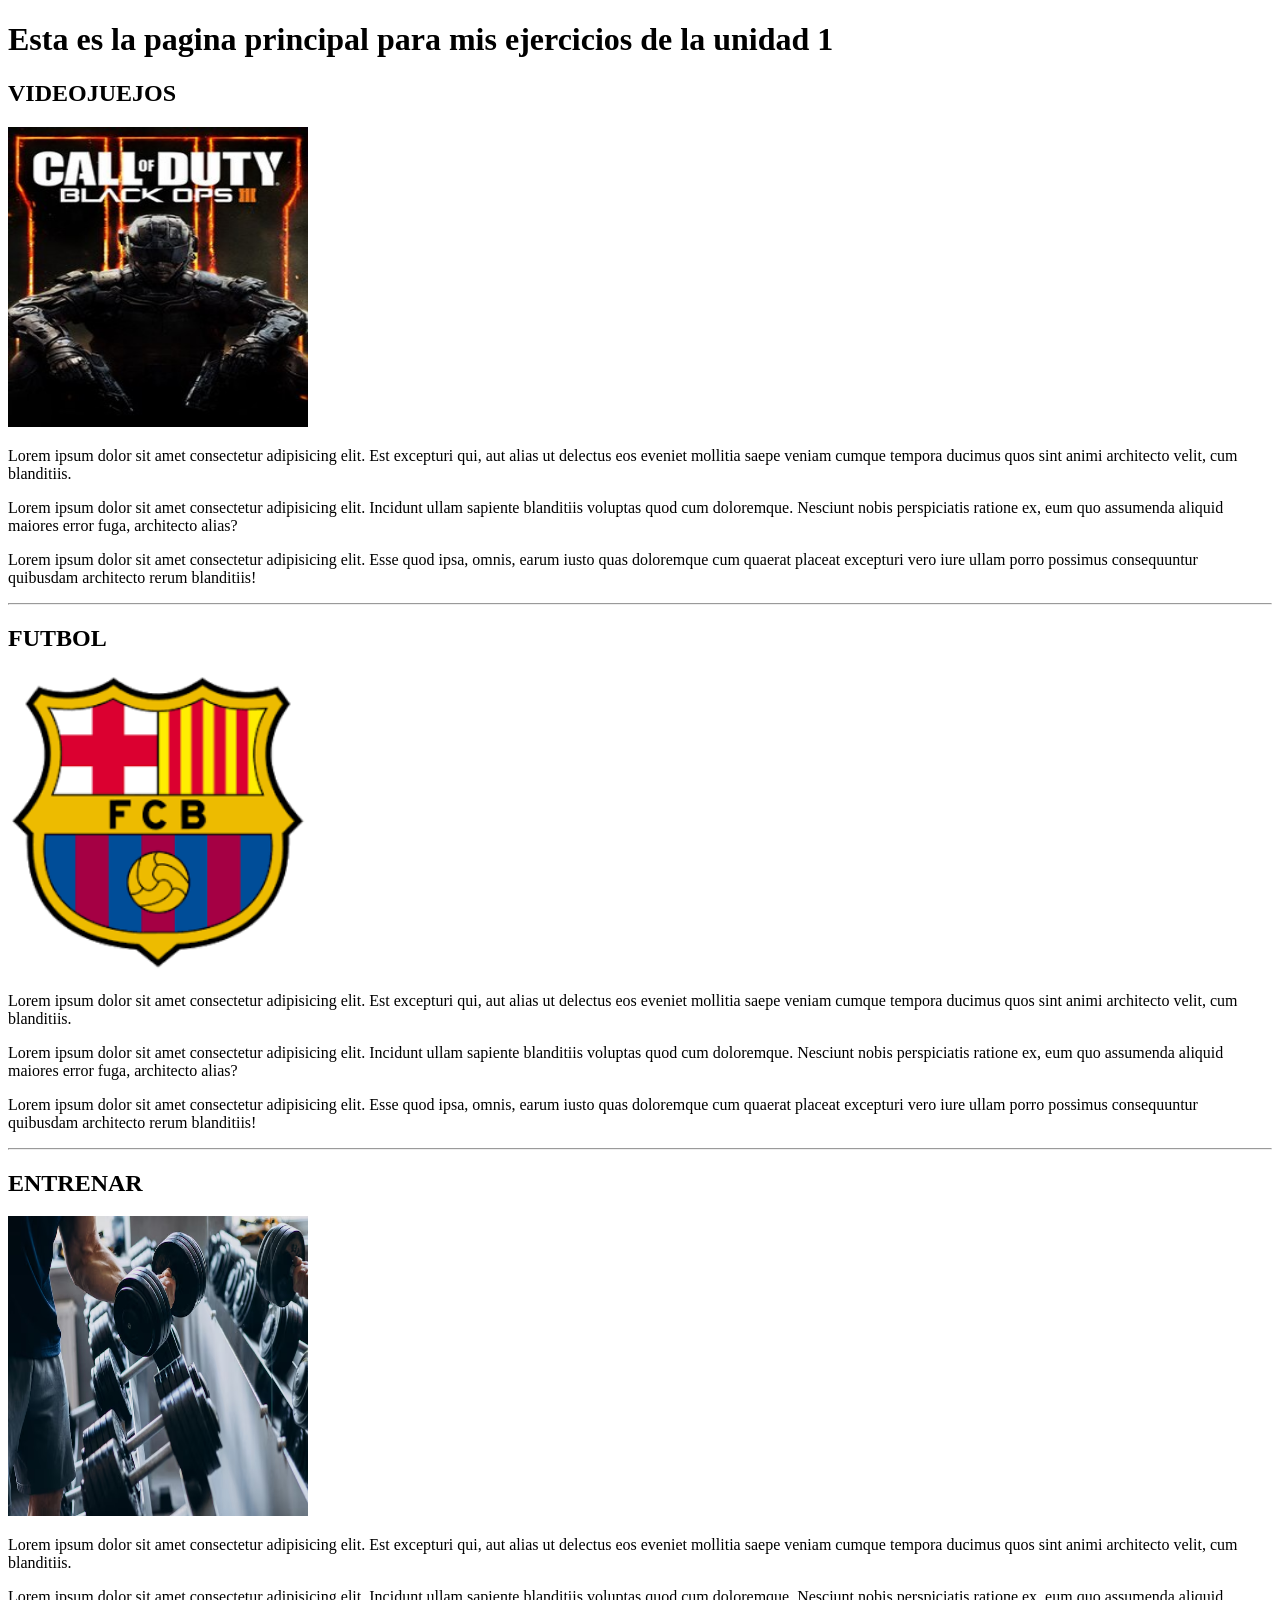
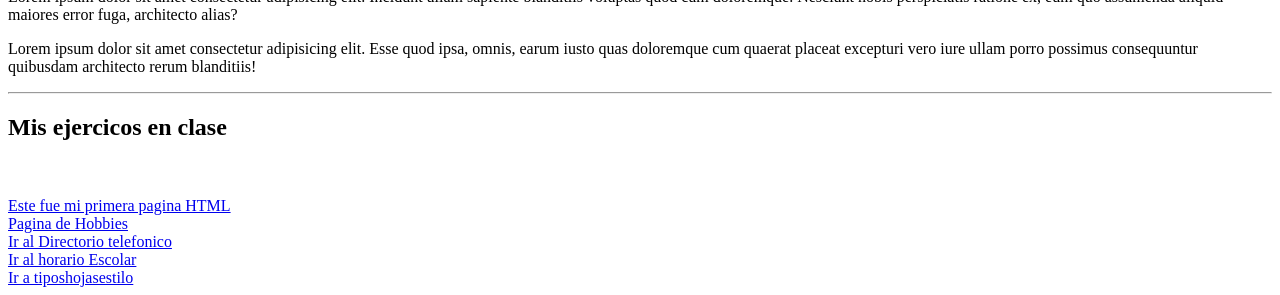
<file: index.html>
<!DOCTYPE html>
<html>

 <head>
	<title> Pagina principal </title>
 </head>

 <body>

  <h1>
	Esta es la pagina principal para mis ejercicios de la unidad 1
  </h1>

  <h2> VIDEOJUEJOS </h2>
  <a href="https://www.callofduty.com/" target="_blank">
    <img src="Imagenes/Black_Ops_3.jpg" width="300px" height="300px">
  </a>
  <p>
    Lorem ipsum dolor sit amet consectetur adipisicing elit. Est excepturi qui, aut alias ut delectus eos eveniet mollitia saepe veniam cumque tempora ducimus quos sint animi architecto velit, cum blanditiis.
  </p>
  <p>
    Lorem ipsum dolor sit amet consectetur adipisicing elit. Incidunt ullam sapiente blanditiis voluptas quod cum doloremque. Nesciunt nobis perspiciatis ratione ex, eum quo assumenda aliquid maiores error fuga, architecto alias?
  </p>
  <p>
    Lorem ipsum dolor sit amet consectetur adipisicing elit. Esse quod ipsa, omnis, earum iusto quas doloremque cum quaerat placeat excepturi vero iure ullam porro possimus consequuntur quibusdam architecto rerum blanditiis!
  </p>
  <hr>
  
  <h2> FUTBOL </h2>
  <a href="https://www.fcbarcelona.es/" target="_blank">
  <img src="Imagenes/descarga.png" width="300px" height="300px">
  </a>
  <p>
    Lorem ipsum dolor sit amet consectetur adipisicing elit. Est excepturi qui, aut alias ut delectus eos eveniet mollitia saepe veniam cumque tempora ducimus quos sint animi architecto velit, cum blanditiis.
  </p>
  <p>
    Lorem ipsum dolor sit amet consectetur adipisicing elit. Incidunt ullam sapiente blanditiis voluptas quod cum doloremque. Nesciunt nobis perspiciatis ratione ex, eum quo assumenda aliquid maiores error fuga, architecto alias?
  </p>
  <p>
    Lorem ipsum dolor sit amet consectetur adipisicing elit. Esse quod ipsa, omnis, earum iusto quas doloremque cum quaerat placeat excepturi vero iure ullam porro possimus consequuntur quibusdam architecto rerum blanditiis!
  </p>
  <hr>

  <h2> ENTRENAR </h2>
  <a href="https://www.gymshark.com/" target="_blank">
  <img src="Imagenes/gym.avif" width="300px" height="300px">
  </a>
  <p>
    Lorem ipsum dolor sit amet consectetur adipisicing elit. Est excepturi qui, aut alias ut delectus eos eveniet mollitia saepe veniam cumque tempora ducimus quos sint animi architecto velit, cum blanditiis.
  </p>
  <p>
    Lorem ipsum dolor sit amet consectetur adipisicing elit. Incidunt ullam sapiente blanditiis voluptas quod cum doloremque. Nesciunt nobis perspiciatis ratione ex, eum quo assumenda aliquid maiores error fuga, architecto alias?
  </p>
  <p>
    Lorem ipsum dolor sit amet consectetur adipisicing elit. Esse quod ipsa, omnis, earum iusto quas doloremque cum quaerat placeat excepturi vero iure ullam porro possimus consequuntur quibusdam architecto rerum blanditiis!
  </p>
  <hr>

   
  <h2> Mis ejercicos en clase </h2>
  <br>
  <br>
  
  <a href="ejemplo.html"> Este fue mi primera pagina HTML </a>
  <br>
  <a href="hobbies.html"> Pagina de Hobbies </a>

  <br>

  <!-- NUEVOS ENLACES -->
   <a href="tablas/directorio-telefonico.html">
        Ir al Directorio telefonico
    </a>

    <br>

    <a href="tablas/horario-clases.html">
        Ir al horario Escolar
    </a>

    <br>
     <a href="tiposhojasestilo.html">
        Ir a tiposhojasestilo
    </a>

    <br>
    <a href="mundial/equipos de futbol.html"></a>

 </body>

</html>
</file>
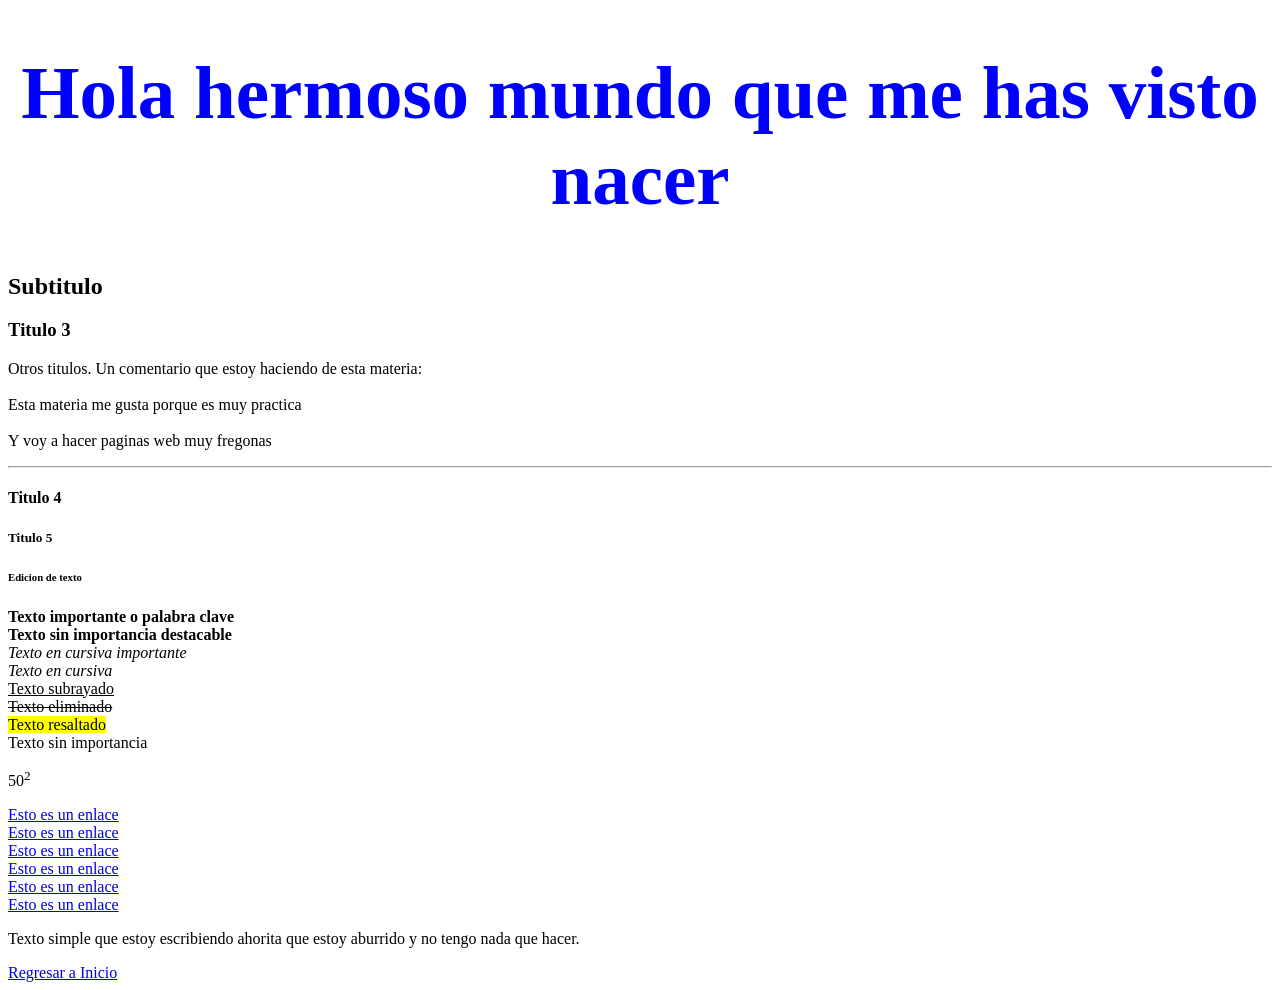
<file: ejemplo.html>
<!DOCTYPE html>
<html>
	<head>	
		<title>MI PRIMERA PAGINA WEB</title>

		<style type="text/css">
			h1{
				text-align: center;
				font-size: 75px;
				color: blue;
			}
		</style>
	</head>

	<body>

		<h1>Hola hermoso mundo que me has visto nacer</h1>

		<h2>Subtitulo</h2>
		<h3>Titulo 3</h3>

		<p>
			Otros titulos. Un comentario que estoy haciendo de esta materia:
			<br><br>

			Esta materia me gusta porque es muy practica
			<br><br>

			Y voy a hacer paginas web muy fregonas
		</p>

		<hr>

		<h4>Titulo 4</h4>
		<h5>Titulo 5</h5>
		<h6>Edicion de texto</h6>

		<!-- Edicion de texto -->

		<strong>Texto importante o palabra clave</strong>
		<br>

		<b>Texto sin importancia destacable</b>
		<br>

		<em>Texto en cursiva importante</em>
		<br>

		<i>Texto en cursiva</i>
		<br>

		<u>Texto subrayado</u>
		<br>

		<s>Texto eliminado</s>
		<br>

		<mark>Texto resaltado</mark>
		<br>

		<span>Texto sin importancia</span>
		<br>

		<p>50<sup>2</sup></p>

		<!-- Enlaces en HTML -->

		<a href="https://www.google.com">Esto es un enlace</a>
		<br>

		<a href="https://www.google.com/" target="_blank">
			Esto es un enlace
		</a>
		<br>

		<a href="https://www.instagram.com/" target="_blank">
			Esto es un enlace
		</a>
		<br>

		<a href="https://www.youtube.com/" target="_parent">
			Esto es un enlace
		</a>
		<br>

		<a href="https://x.com/" target="_self">
			Esto es un enlace
		</a>
		<br>

		<a href="https://www.roblox.com/" target="_top">
			Esto es un enlace
		</a>

		<p>
			Texto simple que estoy escribiendo ahorita que estoy aburrido y no tengo nada que hacer.
		</p>

		<!-- Regresar al index -->

		<a href="index.html">
			Regresar a Inicio
		</a>

	</body>
</html>
</file>
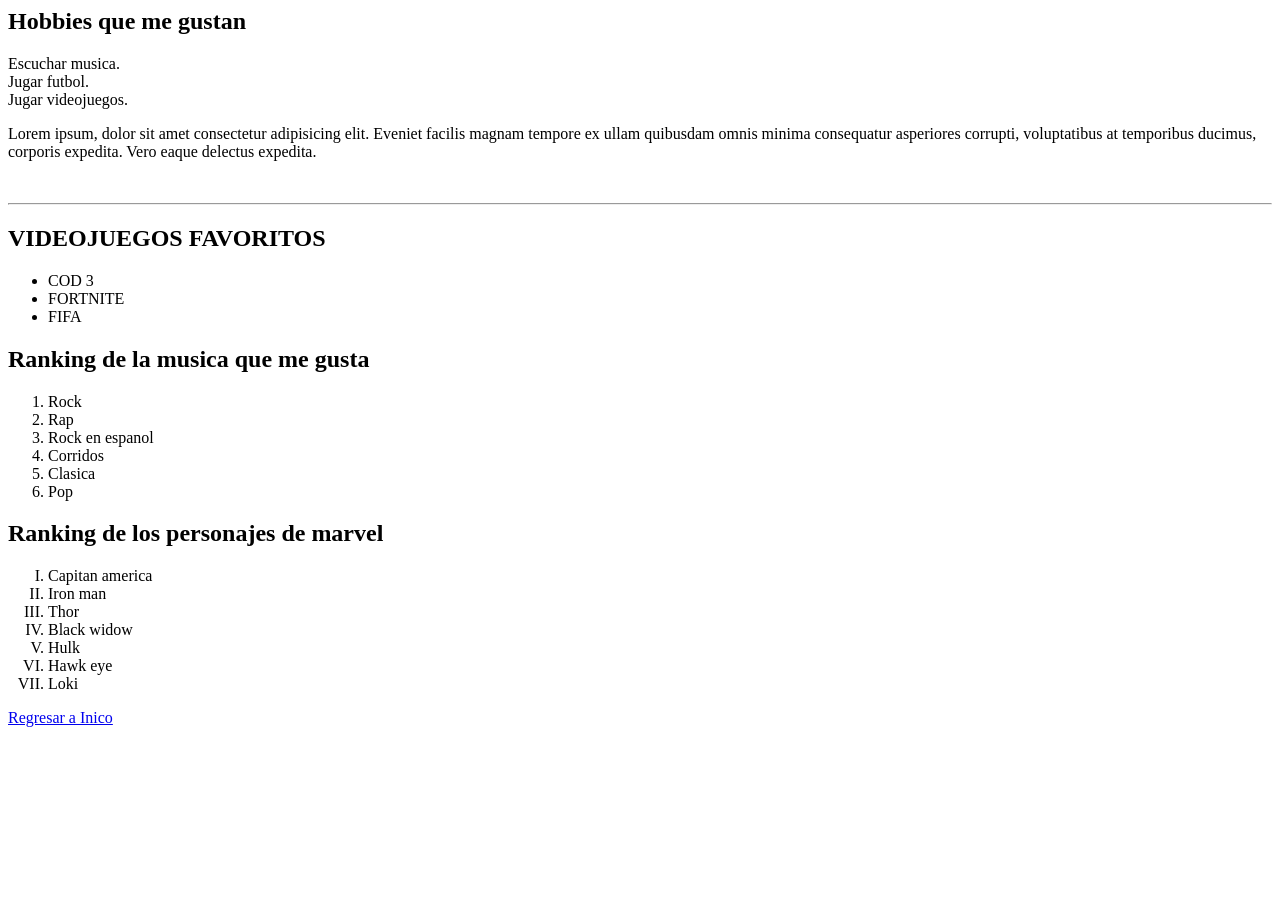
<file: hobbies.html>
<html>
 <head>
   <title> Mi Pagina Web </title>
</head>
<body>
  <h2> Hobbies que me gustan </h2>
  <p>
    Escuchar musica.<br>
    Jugar futbol.<br>
    Jugar videojuegos.<br>
 </p>
 <p>
  Lorem ipsum, dolor sit amet consectetur adipisicing elit. Eveniet facilis magnam tempore ex ullam quibusdam omnis minima consequatur asperiores corrupti, voluptatibus at temporibus ducimus, corporis expedita. Vero eaque delectus expedita.
</p>
<br>
<hr>



<h2>VIDEOJUEGOS FAVORITOS</h2>
<!-- LISTAS DESORDENADAS (son comentarios que no se ven) -->
<ul>
 <li>COD 3</li>
<li>FORTNITE</li>
<li>FIFA</li>
</ul>

<h2>Ranking de la musica que me gusta</h2>
<ol>
 <li>Rock</li>
 <li>Rap</li>
 <li>Rock en espanol</li>
 <li>Corridos</li>
 <li>Clasica</li>
 <li>Pop</li>
</ol>

<h2>Ranking de los personajes de marvel</h2>
<!--
A= Letras mayusculas
a= Letras minusculas
I= Romanas mayusculas
i= Romanas minusculas
-->
<ol type="I">
<li>Capitan america</li>
<li>Iron man</li>
<li>Thor</li>
<li>Black widow</li>
<li>Hulk</li>
<li>Hawk eye</li>
<li>Loki</li>
</ol>

<a href="index.html">Regresar a Inico</a>


</body>
</html>
</file>
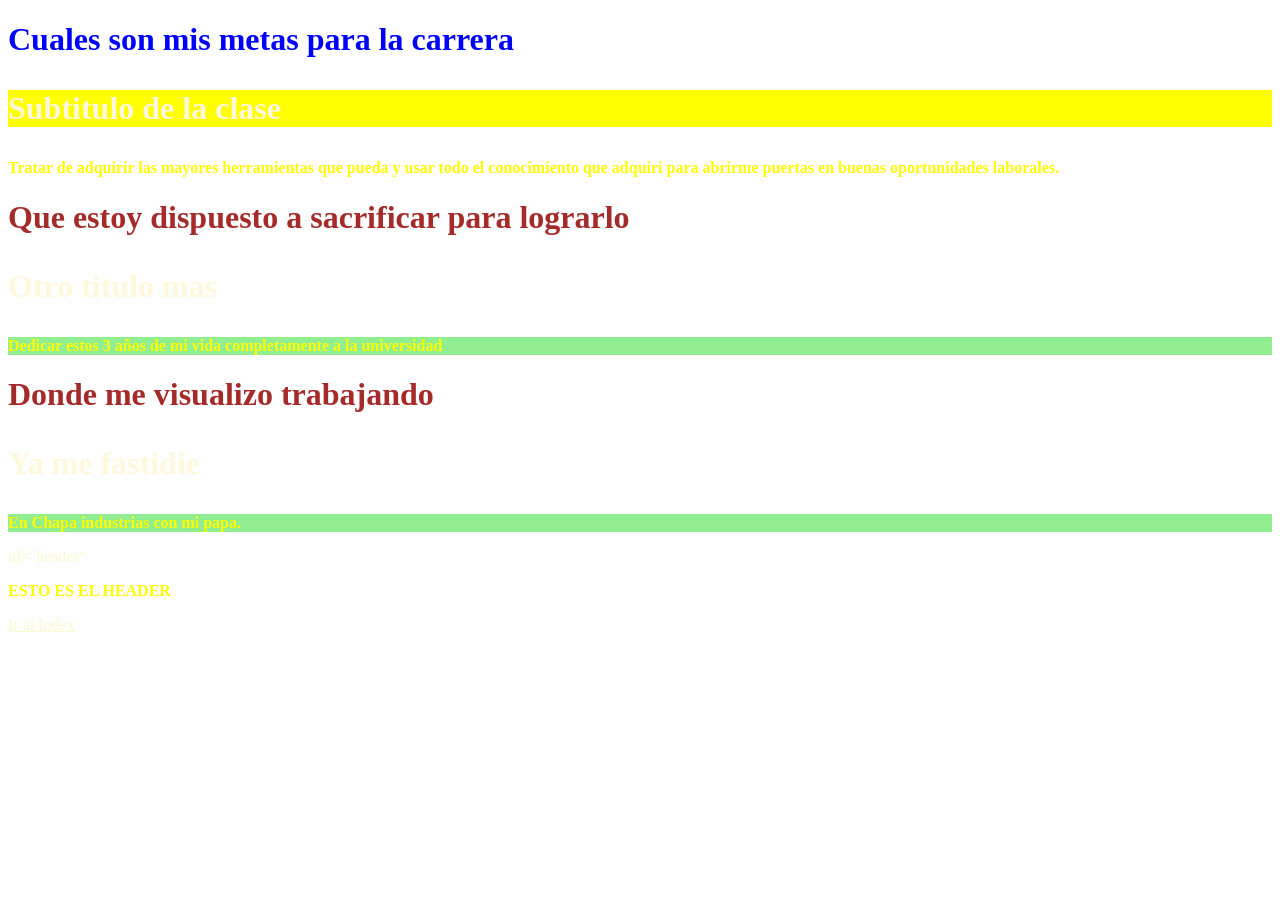
<file: tiposhojasestilo.html>
<!DOCTYPE html>
<html lang="en">
<head>
    <meta charset="UTF-8">
    <meta name="viewport" content="width=device-width, initial-scale=1.0">
    <title>Ejemplo de CSS3 </title>
    <!-- 02 TIPO DE ESTILO en el documento-->
    <style>
        h3{
            color:blueviolet;
        }

        /* ESTO APLICA PARA LOS ids */

        #PrimerH3{

            background: yellow;
        }
        /* ESTO APLICA PARA LAS clases */
        .parrafos {
            background: lightgreen;

        }

        h1:hover{

            color:brown;
            font-size: larger;
        }

        *{
            color:lightgoldenrodyellow; 
        }


        
    </style>

    <!-- 03 TIPO DE ESTILO en el documento-->
    <!--<link rel="stylesheet" href="estilos.css">-->
        <link rel="stylesheet" href="style.css">
</head>
<body>
    <!-- TIPO DE ESTILO EN LIENEA-->
    <H1 style="color: blue;">
        Cuales son mis metas para la carrera</H1>

    <h3 id="PrimerH3">Subtitulo de la clase</h3>
    <p>Tratar de adquirir las mayores herramientas que pueda y usar todo el conocimiento que adquiri para abrirme puertas en buenas oportunidades laborales. </p>
    
    <h1>Que estoy dispuesto a sacrificar para lograrlo</h1>
    <h3>Otro titulo mas</h3>
    <p class="parrafos">Dedicar estos 3 años de mi vida completamente a la universidad</p>

    <h1>Donde me visualizo trabajando</h1>
    <h3>Ya me fastidie</h3>
    <p class="parrafos">En Chapa industrias con mi papa.</p>
     

    <div> id="header"
        <p>
            ESTO ES EL HEADER
        </p>
    

    </div>
    <a href="index.html">
        Ir al Index
    </a>

</body>
</html>
</file>
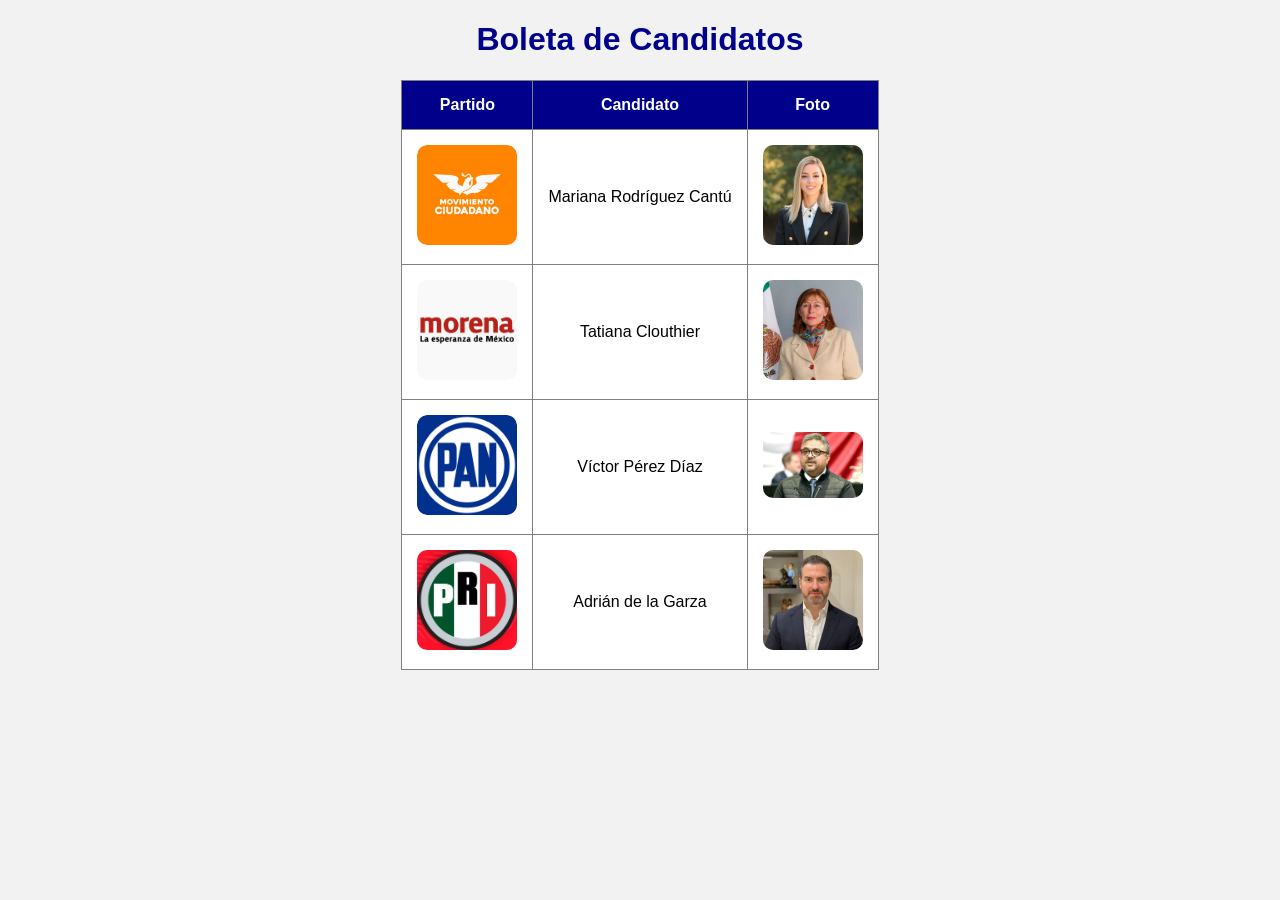
<file: tablas/candidatos-gobernador.html>
<!DOCTYPE html>
<html lang="es">
<head>
    <meta charset="UTF-8">
    <meta name="viewport" content="width=device-width, initial-scale=1.0">
    <title>Boleta de Candidatos</title>
</head>

<body style="font-family:Arial; background:#f2f2f2;">

    <h1 style="text-align:center; color:darkblue;">
        Boleta de Candidatos
    </h1>

    <table border="1" style="margin:auto; background:white; border-collapse:collapse;">

        <thead style="background:darkblue; color:white;">

            <tr>
                <th style="padding:15px;">Partido</th>
                <th style="padding:15px;">Candidato</th>
                <th style="padding:15px;">Foto</th>
            </tr>

        </thead>

        <tr style="text-align:center;">

            <td style="padding:15px;">
                <img src="../partidos/MC.png" alt="Movimiento Ciudadano" width="100" style="border-radius:10px;">
            </td>

            <td style="padding:15px;">
                <a href="https://www.instagram.com/marianardzcantu/" target="_blank" style="text-decoration:none; color:black;">
                    Mariana Rodríguez Cantú
                </a>
            </td>

            <td style="padding:15px;">
                <img src="../partidos/mariana.jpg" alt="Mariana Rodríguez" width="100" style="border-radius:10px;">
            </td>

        </tr>

        <tr style="text-align:center;">

            <td style="padding:15px;">
                <img src="../partidos/Morena.png" alt="Morena" width="100" style="border-radius:10px;">
            </td>

            <td style="padding:15px;">
                <a href="https://www.instagram.com/tatianaclouthier/" target="_blank" style="text-decoration:none; color:black;">
                    Tatiana Clouthier
                </a>
            </td>

            <td style="padding:15px;">
                <img src="../partidos/tatiana.jpg" alt="Tatiana Clouthier" width="100" style="border-radius:10px;">
            </td>

        </tr>

        <tr style="text-align:center;">

            <td style="padding:15px;">
                <img src="../partidos/PAN.png" alt="PAN" width="100" style="border-radius:10px;">
            </td>

            <td style="padding:15px;">
                <a href="https://www.instagram.com/" target="_blank" style="text-decoration:none; color:black;">
                    Víctor Pérez Díaz
                </a>
            </td>

            <td style="padding:15px;">
                <img src="../partidos/victor.jpg" alt="Víctor Pérez Díaz" width="100" style="border-radius:10px;">
            </td>

        </tr>

        <tr style="text-align:center;">

            <td style="padding:15px;">
                <img src="../partidos/PRI.jpg" alt="PRI" width="100" style="border-radius:10px;">
            </td>

            <td style="padding:15px;">
                <a href="https://www.instagram.com/adriandelagarza/" target="_blank" style="text-decoration:none; color:black;">
                    Adrián de la Garza
                </a>
            </td>

            <td style="padding:15px;">
                <img src="../partidos/adrian.png" alt="Adrián de la Garza" width="100" style="border-radius:10px;">
            </td>

        </tr>

    </table>

</body>
</html>
</file>
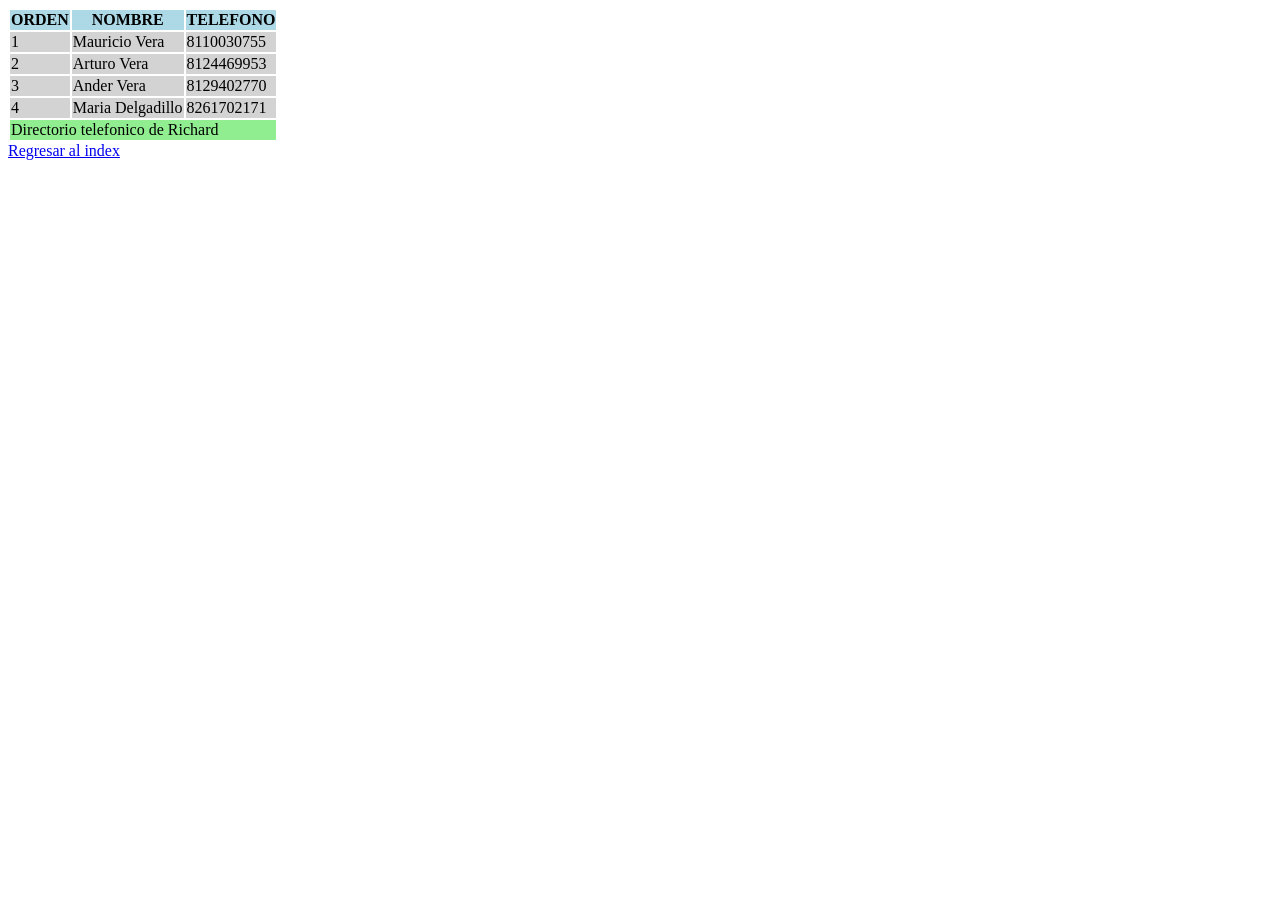
<file: tablas/directorio-telefonico.html>
<!DOCTYPE html>
<html lang="en">
<head>
    <meta charset="UTF-8">
    <meta name="viewport" content="width=device-width, initial-scale=1.0">
    <title>Directorio telefonico</title>
</head>
<body>

    <table>
        <thead style="background: lightblue;">
                <tr>
                    <th>ORDEN</th>
                    <th>NOMBRE</th>
                    <th>TELEFONO</th>
                </tr>
        </thead>
        <tbody style="background: lightgray;">
            <tr>
                <td>1</td>
                <td>Mauricio Vera</td>
                <td>8110030755</td>
            </tr>
            <tr>
                <td>2</td>
                <td>Arturo Vera</td>
                <td>8124469953</td>
            </tr>
            <tr>
                <td>3</td>
                <td>Ander Vera</td>
                <td>8129402770</td>
            </tr>
            <tr>
                <td>4</td>
                <td>Maria Delgadillo</td>
                <td>8261702171</td>
            </tr>
        </tbody>
        <tfoot style="background: lightgreen;">
            <tr>
                <td colspan="3">
                    Directorio telefonico de Richard
                </td>
            </tr>
        </tfoot>
    </table>

<a href="../index.html">
    Regresar al index
</a>
</body>
</html>
</file>
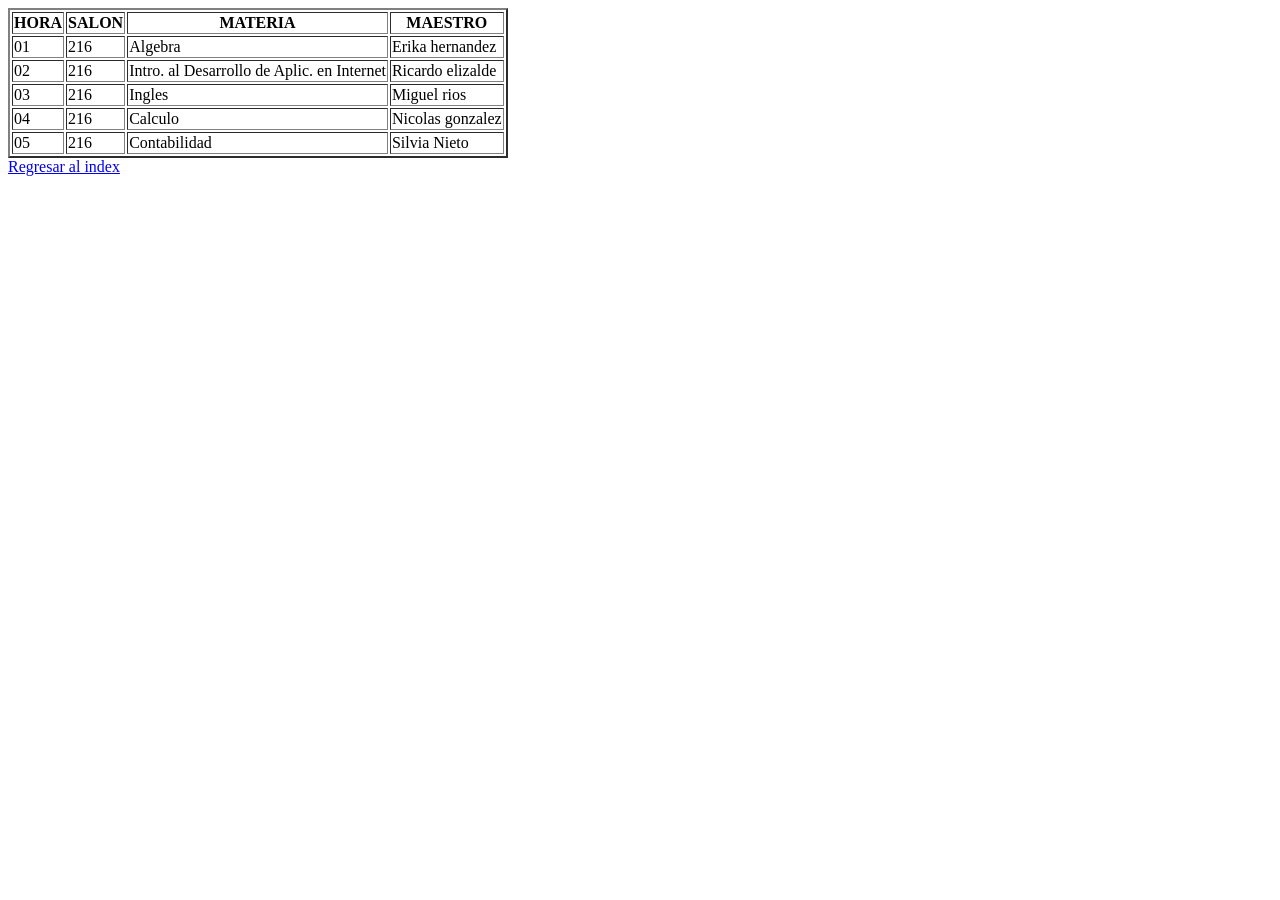
<file: tablas/horario-clases.html>
<!DOCTYPE html>
<html lang="en">
<head>
    <meta charset="UTF-8">
    <meta name="viewport" content="width=device-width, initial-scale=1.0">
    <title>Horario clases</title>
</head>
<body>
    <table border="2">
        <tr>
            <th>HORA</th>
            <th>SALON</th>
            <th>MATERIA</th>
            <th>MAESTRO</th>
        </tr>
        <tr>
            <td>01</td>
            <td>216</td>
            <td>Algebra</td>
            <td>Erika hernandez</td>
        </tr>
        <tr>
          <td>02</td>  
          <td>216</td>
          <td>Intro. al Desarrollo de Aplic. en Internet</td>
          <td>
            Ricardo elizalde
          </td>
        </tr>
            <td>03</td>
            <td>216</td>
            <td>Ingles</td>
            <td>Miguel rios</td>
        </tr>
        <tr>
            <td>04</td>
            <td>216</td>
            <td>Calculo</td>
            <td>Nicolas gonzalez</td>
            
        </tr>
        <tr>
            <td>05</td>
            <td>216</td></td>
            <td>Contabilidad</td>
            <td>Silvia Nieto</td>
        </tr>

    </table>

    <a href="../index.html">
        Regresar al index
    </a>
</body>
</html>
</file>
<file: estilos.css>
p{
    color:green;
}
</file>
<file: style.css>
h1{
    color:brown
}

h3{
    font-size: xx-large;
    color:cornsilk;
}

p{
    font-weight: 700;
    color:yellow;
}
</file>
